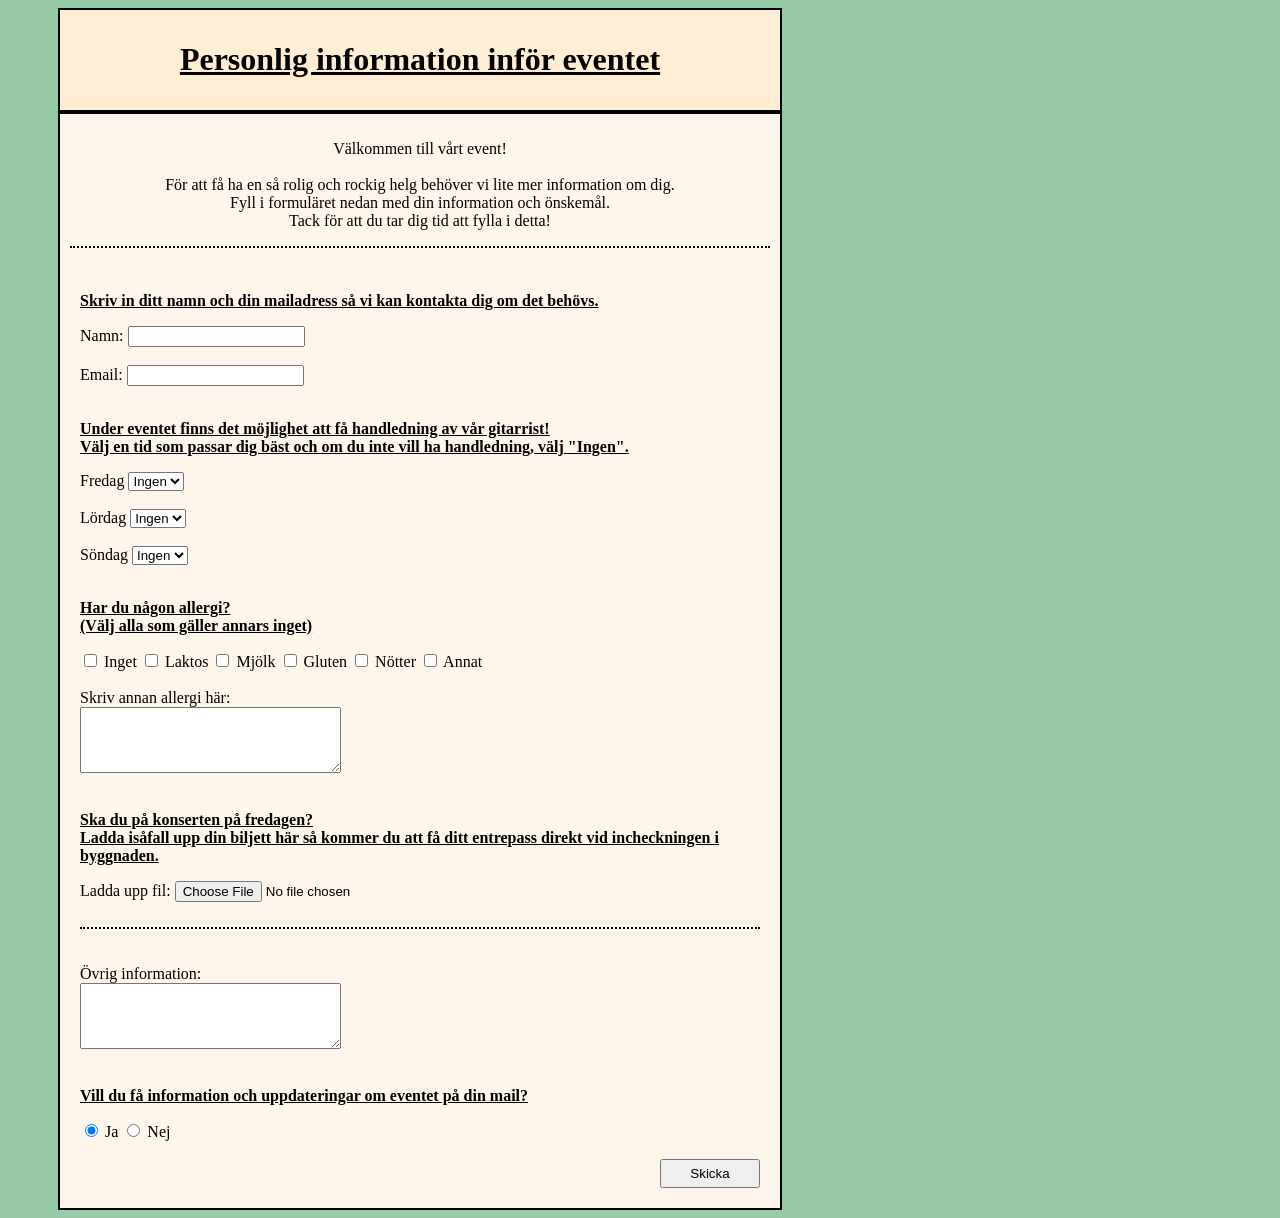
<file: index.html>
<!DOCTYPE html>
<html lang="sv">
<head>
    <meta charset="UTF-8">
    <meta name="viewport" content="width=device-width, initial-scale=1.0">
    <link rel="stylesheet" href="design.css">
    <title>Document</title>
</head>
<body>
    <header>
        <h1> Personlig information inför eventet </h1> <!-- Vill gärna ha texten underlined -->
        <!-- Kort text här om vad formuläret är till för -->
    </header>
    <main>
        <section>
            <p>
                Välkommen till vårt event! <br><br>
                För att få ha en så rolig och rockig helg behöver vi lite mer information om dig. <br>
                Fyll i formuläret nedan med din information och önskemål. <br>
                Tack för att du tar dig tid att fylla i detta!
            </p>
        </section> <br>

        <form action="tack.html" method="post"> <!-- post och inte get för get skickar via url, och då syns lösenordet, inte bra! -->
            
            <section>
                <p> Skriv in ditt namn och din mailadress så vi kan kontakta dig om det behövs. </p>
                
                <label for="namn"> Namn: </label>
                <input type="text" id="namn" name="namn"><br><br>

                <label for="email"> Email: </label>
                <input type="email" id="email" name="email"><br><br>
            </section>
            
            <section>
                <p> Under eventet finns det möjlighet att få handledning av vår gitarrist! <br>
                    Välj en tid som passar dig bäst och om du inte vill ha handledning, välj "Ingen". </p>
            

                <!-- Drop-lista med alternativ om handledningstider-->
                <label for="handledning">Fredag</label>
                <select name="handledning" id="handledning">
                    <option value="ingen">Ingen</option>
                    <option value="10:30">10:30</option>
                    <option value="11:30">11:30</option>
                    <option value="12:30">12:30</option>
                    <option value="13:30">13:30</option>
                    <option value="14:30">14:30</option>
                </select><br><br>
                <label for="handledning">Lördag</label>
                <select name="handledning" id="handledning">
                    <option value="ingen">Ingen</option>
                    <option value="10:30">10:30</option>
                    <option value="11:30">11:30</option>
                    <option value="12:30">12:30</option>
                    <option value="13:30">13:30</option>
                    <option value="14:30">14:30</option>
                </select><br><br>
                <label for="handledning">Söndag</label>
                <select name="handledning" id="handledning">
                    <option value="ingen">Ingen</option>
                    <option value="10:30">10:30</option>
                    <option value="11:30">11:30</option>
                    <option value="12:30">12:30</option>
                    <option value="13:30">13:30</option>
                    <option value="14:30">14:30</option>
                </select><br><br>
            </section>

           <section> <!-- checkbox om allergier -->
                 <p> Har du någon allergi? <br> (Välj alla som gäller annars inget)</p>
                <input type="checkbox" name="allergi" value="inget"> Inget
                <input type="checkbox" name="allergi" value="laktos"> Laktos
                <input type="checkbox" name="allergi" value="mjölk"> Mjölk
                <input type="checkbox" name="allergi" value="gluten"> Gluten
                <input type="checkbox" name="allergi" value="nötter"> Nötter
                <input type="checkbox" name="allergi" value="annat"> Annat<br><br>

                <label for="meddelande">Skriv annan allergi här: </label><br>
                <textarea name="meddelande" id="meddelande" rows="4" cols="30"></textarea><br><br>
           </section> 
           
           <section>
                <p> Ska du på konserten på fredagen? <br>
                Ladda isåfall upp din biljett här så kommer du att få ditt entrepass direkt vid incheckningen i byggnaden.</p>
                <label for="biljett"> Ladda upp fil: </label>
                <input type="file" id="biljett" name="biljett">
           </section> <br><br>
            
           <section>
                <label for="meddelande">Övrig information: </label><br>
                <textarea name="meddelande" id="meddelande" rows="4" cols="30"></textarea><br><br>
                 <p>Vill du få information och uppdateringar om eventet på din mail? </p>
                <label> 
                    <input type="radio" name="uppdateringar" value="ja" checked> Ja
                </label>
                <label>
                    <input type="radio" name="uppdateringar" value="nej"> Nej
                </label><br><br>
            </section>
            <input type="submit" value="Skicka">
        </form>
    </main>
</body>
</html>
</file>
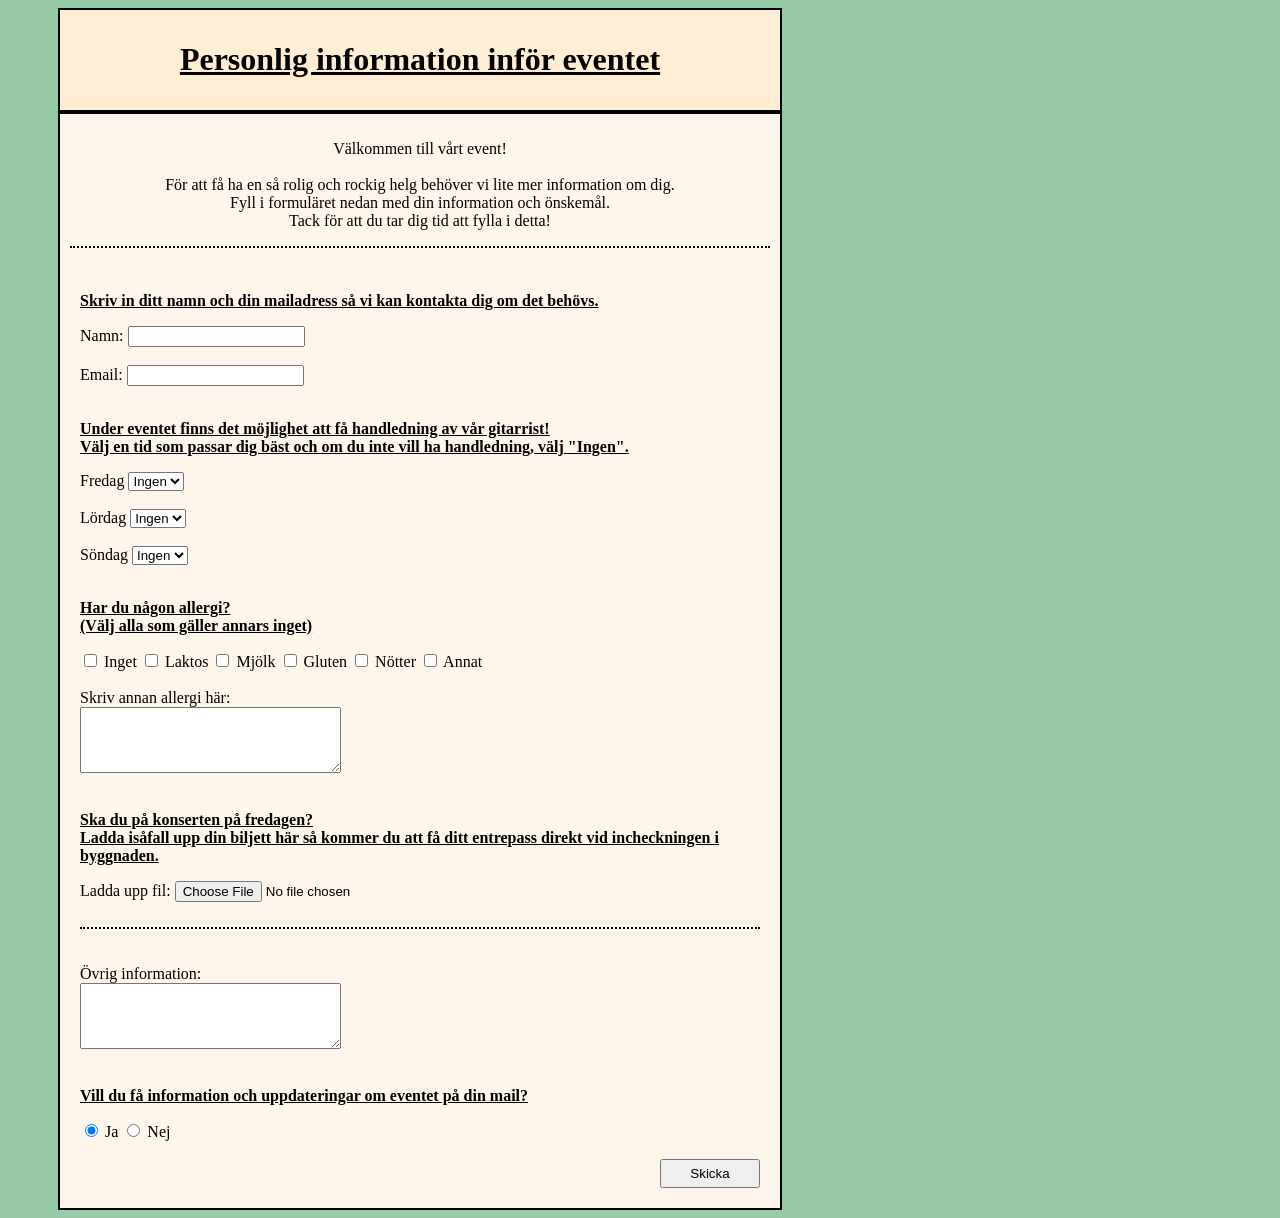
<file: Formulär/index.html>
<!DOCTYPE html>
<html lang="sv">
<head>
    <meta charset="UTF-8">
    <meta name="viewport" content="width=device-width, initial-scale=1.0">
    <link rel="stylesheet" href="design.css">
    <title>Document</title>
</head>
<body>
    <header>
        <h1> Personlig information inför eventet </h1> <!-- Vill gärna ha texten underlined -->
        <!-- Kort text här om vad formuläret är till för -->
    </header>
    <main>
        <section>
            <p>
                Välkommen till vårt event! <br><br>
                För att få ha en så rolig och rockig helg behöver vi lite mer information om dig. <br>
                Fyll i formuläret nedan med din information och önskemål. <br>
                Tack för att du tar dig tid att fylla i detta!
            </p>
        </section> <br>

        <form action="tack.html" method="post"> <!-- post och inte get för get skickar via url, och då syns lösenordet, inte bra! -->
            
            <section>
                <p> Skriv in ditt namn och din mailadress så vi kan kontakta dig om det behövs. </p>
                
                <label for="namn"> Namn: </label>
                <input type="text" id="namn" name="namn"><br><br>

                <label for="email"> Email: </label>
                <input type="email" id="email" name="email"><br><br>
            </section>
            
            <section>
                <p> Under eventet finns det möjlighet att få handledning av vår gitarrist! <br>
                    Välj en tid som passar dig bäst och om du inte vill ha handledning, välj "Ingen". </p>
            

                <!-- Drop-lista med alternativ om handledningstider-->
                <label for="handledning">Fredag</label>
                <select name="handledning" id="handledning">
                    <option value="ingen">Ingen</option>
                    <option value="10:30">10:30</option>
                    <option value="11:30">11:30</option>
                    <option value="12:30">12:30</option>
                    <option value="13:30">13:30</option>
                    <option value="14:30">14:30</option>
                </select><br><br>
                <label for="handledning">Lördag</label>
                <select name="handledning" id="handledning">
                    <option value="ingen">Ingen</option>
                    <option value="10:30">10:30</option>
                    <option value="11:30">11:30</option>
                    <option value="12:30">12:30</option>
                    <option value="13:30">13:30</option>
                    <option value="14:30">14:30</option>
                </select><br><br>
                <label for="handledning">Söndag</label>
                <select name="handledning" id="handledning">
                    <option value="ingen">Ingen</option>
                    <option value="10:30">10:30</option>
                    <option value="11:30">11:30</option>
                    <option value="12:30">12:30</option>
                    <option value="13:30">13:30</option>
                    <option value="14:30">14:30</option>
                </select><br><br>
            </section>

           <section> <!-- checkbox om allergier -->
                 <p> Har du någon allergi? <br> (Välj alla som gäller annars inget)</p>
                <input type="checkbox" name="allergi" value="inget"> Inget
                <input type="checkbox" name="allergi" value="laktos"> Laktos
                <input type="checkbox" name="allergi" value="mjölk"> Mjölk
                <input type="checkbox" name="allergi" value="gluten"> Gluten
                <input type="checkbox" name="allergi" value="nötter"> Nötter
                <input type="checkbox" name="allergi" value="annat"> Annat<br><br>

                <label for="meddelande">Skriv annan allergi här: </label><br>
                <textarea name="meddelande" id="meddelande" rows="4" cols="30"></textarea><br><br>
           </section> 
           
           <section>
                <p> Ska du på konserten på fredagen? <br>
                Ladda isåfall upp din biljett här så kommer du att få ditt entrepass direkt vid incheckningen i byggnaden.</p>
                <label for="biljett"> Ladda upp fil: </label>
                <input type="file" id="biljett" name="biljett">
           </section> <br><br>
            
           <section>
                <label for="meddelande">Övrig information: </label><br>
                <textarea name="meddelande" id="meddelande" rows="4" cols="30"></textarea><br><br>
                 <p>Vill du få information och uppdateringar om eventet på din mail? </p>
                <label> 
                    <input type="radio" name="uppdateringar" value="ja" checked> Ja
                </label>
                <label>
                    <input type="radio" name="uppdateringar" value="nej"> Nej
                </label><br><br>
                <input type="submit" value="Skicka">
            </section>
            
        </form>
    </main>
</body>
</html>
</file>
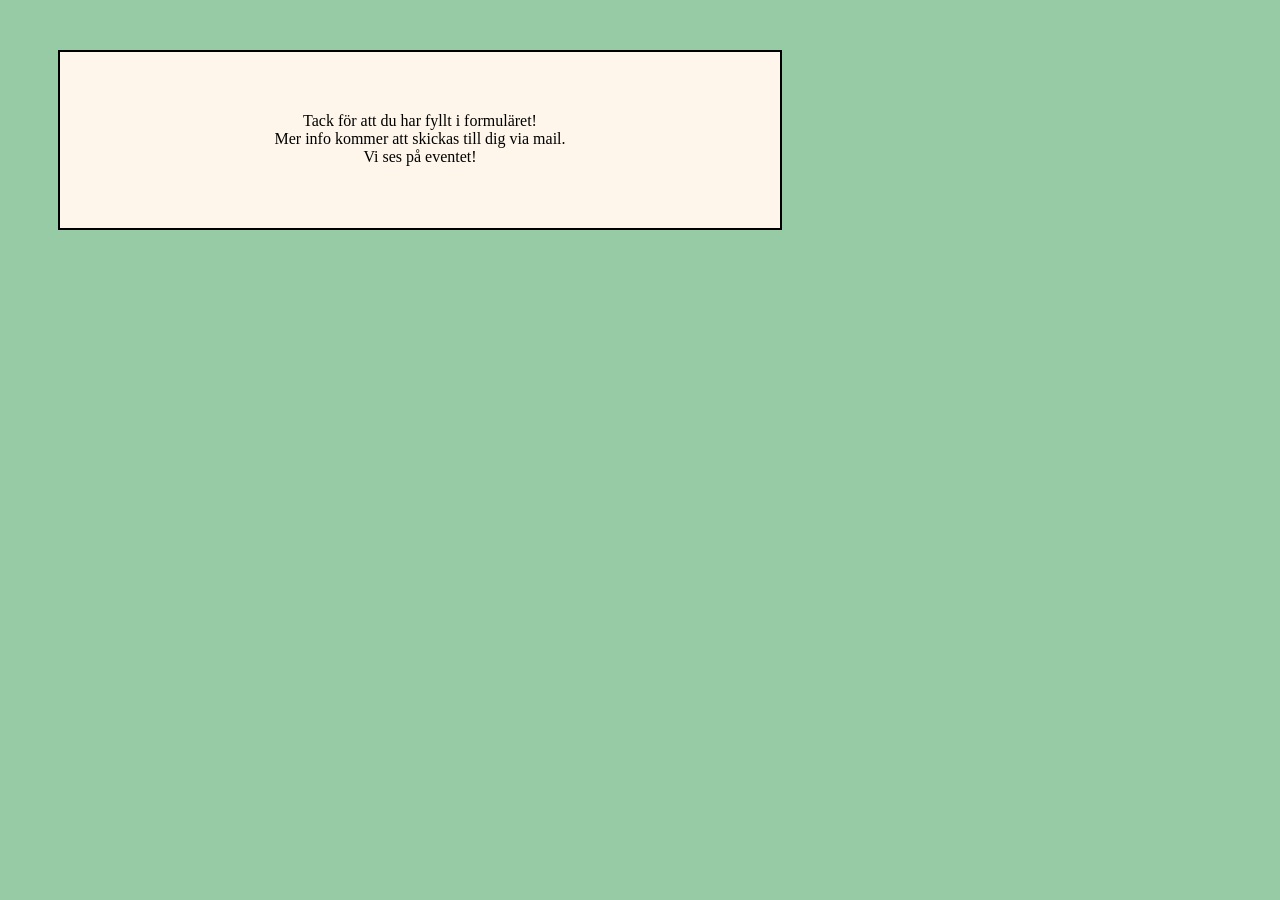
<file: tack.html>
<!DOCTYPE html>
<html lang="sv">
<head>
    <meta charset="UTF-8">
    <meta name="viewport" content="width=device-width, initial-scale=1.0">
    <link rel="stylesheet" href="styletack.css">
    <title>Tack</title>
</head>
<body>
   <main>
    <p>
        Tack för att du har fyllt i formuläret! <br>
        Mer info kommer att skickas till dig via mail. <br>
        Vi ses på eventet!
    </p><br><br>
    
   </main>
    
</body>
</html>
</file>
<file: design.css>
head, body{
    background-color: rgb(150, 203, 166);
}

header{
    margin-left: 50px;
    width: 700px;
    padding: 10px;
    background-color: rgb(255, 237, 212);
    border: 2px solid black;
    text-decoration: underline;
}

h1{
    text-align: center;
}

main{
    margin-left: 50px;
    width: 700px;
    padding: 10px;
    background-color: rgb(254, 246, 234);
    border: 2px solid black;
}

main>section{
    border-bottom: 2px dotted black;
    text-align: center;
}

form{
    padding: 10px;
}

form>section>p{
    font-weight: bold;
    text-decoration: underline;
}

form>section:nth-child(4){
    padding-bottom: 25px;
    border-bottom: 2px dotted black;
}

input[type="submit"]{
    margin-left: 580px;
    width:100px;
    padding: 5px;
}
</file>
<file: Formulär/design.css>
head, body{
    background-color: rgb(150, 203, 166);
}

header{
    margin-left: 50px;
    width: 700px;
    padding: 10px;
    background-color: rgb(255, 237, 212);
    border: 2px solid black;
    text-decoration: underline;
}

h1{
    text-align: center;
}

main{
    margin-left: 50px;
    width: 700px;
    padding: 10px;
    background-color: rgb(254, 246, 234);
    border: 2px solid black;
}

main>section{
    border-bottom: 2px dotted black;
    text-align: center;
}

form{
    padding: 10px;
}

form>section>p{
    font-weight: bold;
    text-decoration: underline;
}

form>section:nth-child(4){
    padding-bottom: 25px;
    border-bottom: 2px dotted black;
}

input[type="submit"]{
    margin-left: 580px;
    width:100px;
    padding: 5px;
}
</file>
<file: styletack.css>
body{
    background-color: rgb(150, 203, 166);
}

main{
    margin-top: 50px;
    margin-left: 50px;
    width: 700px;
    padding: 10px;
    background-color: rgb(254, 246, 234);
    border: 2px solid black;
}

p{
    margin-top: 50px;
    text-align: center;
}
</file>
